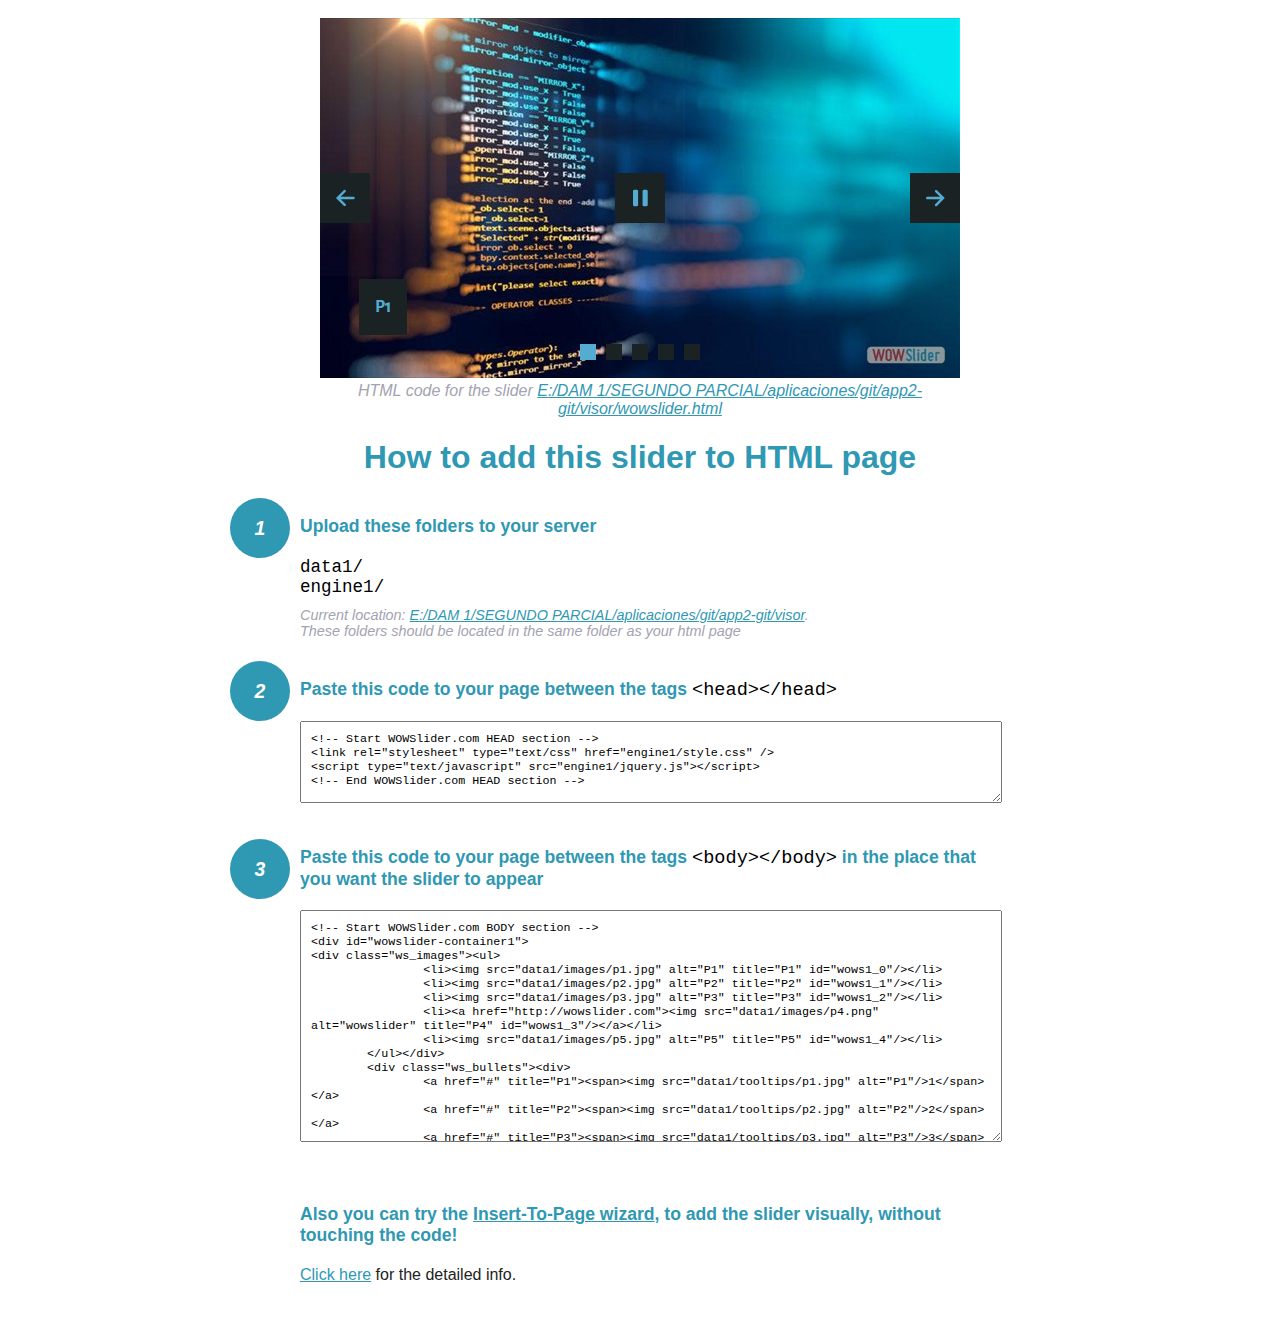
<file: visor/wowslider-howto.html>
<!DOCTYPE html>
<html>
<head>
	<title>WOWSlider</title>
	<meta http-equiv="content-type" content="text/html; charset=utf-8" />
	<meta name="description" content="WOWSlider" />
	
	<!-- Start WOWSlider.com HEAD section --> <!-- add to the <head> of your page -->
	<link rel="stylesheet" type="text/css" href="engine1/style.css" />
	<script type="text/javascript" src="engine1/jquery.js"></script>
	<!-- End WOWSlider.com HEAD section -->


<style>
.instuction {
	font-family: sans-serif, Arial;
	display: block;
	margin: 0 auto;
	max-width: 820px;
	width: 100%;
	padding: 0 70px;
	color: #222;
	-webkit-box-sizing: border-box;
	-moz-box-sizing: border-box;
	box-sizing: border-box;
}
.instuction h1 img {
	max-width: 170px;
	vertical-align: middle;
	margin-bottom: 10px;
}
.instuction h1 {
	color: #2F98B3;
	text-align: center;
}
.instuction h2 {
	position: relative;
	font-size: 1.1em;
	color: #2F98B3;
	margin-bottom: 20px;
	margin-top: 40px;
}
.instuction h2 span.num {
	position: absolute;
	left: -70px;
	top: -18px;
	display: inline-block;
	vertical-align: middle;
	font-style: italic;
	font-size: 1.1em;
	width: 60px;
	height: 60px;
	line-height: 60px;
	text-align: center;
	background: #2F98B3;
	color: #fff;
	border-radius: 50%;
}
.instuction .mono {
	color: #000;
	font-family: monospace;
	font-size: 1.3em;
	font-weight: normal;
}
.instuction li.mono {
	font-size: 1.5em;
}

.instuction ul {
	font-size: 0.9em;
	margin-top: 0;
	padding-left: 0;
	list-style: none;
}
.instuction .note {
	color: #A3A3B2;
	font-style: italic;
	padding-top: 10px;
}
.instuction p.note {
	text-align: center;
	padding-top: 0;
	margin-top: 4px;
}
.instuction textarea {
	font-size: 0.9em;
	min-height: 60px;
	padding: 10px;
	margin: 0;
	overflow: auto;
	max-width: 100%;
	width: 100%;
}
.instuction a,
.instuction a:visited {
	color: #2F98B3;
}
</style>


</head>
<body style="margin:auto">

<br>

<!-- Start WOWSlider.com BODY section --> <!-- add to the <body> of your page -->
<div id="wowslider-container1">
<div class="ws_images"><ul>
		<li><img src="data1/images/p1.jpg" alt="P1" title="P1" id="wows1_0"/></li>
		<li><img src="data1/images/p2.jpg" alt="P2" title="P2" id="wows1_1"/></li>
		<li><img src="data1/images/p3.jpg" alt="P3" title="P3" id="wows1_2"/></li>
		<li><a href="http://wowslider.com"><img src="data1/images/p4.png" alt="wowslider" title="P4" id="wows1_3"/></a></li>
		<li><img src="data1/images/p5.jpg" alt="P5" title="P5" id="wows1_4"/></li>
	</ul></div>
	<div class="ws_bullets"><div>
		<a href="#" title="P1"><span><img src="data1/tooltips/p1.jpg" alt="P1"/>1</span></a>
		<a href="#" title="P2"><span><img src="data1/tooltips/p2.jpg" alt="P2"/>2</span></a>
		<a href="#" title="P3"><span><img src="data1/tooltips/p3.jpg" alt="P3"/>3</span></a>
		<a href="#" title="P4"><span><img src="data1/tooltips/p4.png" alt="P4"/>4</span></a>
		<a href="#" title="P5"><span><img src="data1/tooltips/p5.jpg" alt="P5"/>5</span></a>
	</div></div><div class="ws_script" style="position:absolute;left:-99%"><a href="http://wowslider.net">jquery carousel</a> by WOWSlider.com v8.7</div>
<div class="ws_shadow"></div>
</div>	
<script type="text/javascript" src="engine1/wowslider.js"></script>
<script type="text/javascript" src="engine1/script.js"></script>
<!-- End WOWSlider.com BODY section -->


<div class="instuction">
	<p class="note">HTML code for the slider <a href="file:///E:/DAM 1/SEGUNDO PARCIAL/aplicaciones/git/app2-git/visor/wowslider.html">E:/DAM 1/SEGUNDO PARCIAL/aplicaciones/git/app2-git/visor/wowslider.html</a></p>

	<h1>
		How to add this slider to HTML page
	</h1>

	<h2><span class="num">1</span> Upload these folders to your server</h2>
	<ul>
		<li class="mono">data1/</li>
		<li class="mono">engine1/</li>
		<li class="note">Current location: <a href="file:///E:/DAM 1/SEGUNDO PARCIAL/aplicaciones/git/app2-git/visor">E:/DAM 1/SEGUNDO PARCIAL/aplicaciones/git/app2-git/visor</a>. <br>These folders should be located in the same folder as your html page</li>
	</ul>

	<h2><span class="num">2</span> Paste this code to your page between the tags <span class="mono">&lt;head&gt;&lt;/head&gt;</span></h2>
	<textarea onclick="this.select()">&lt;!-- Start WOWSlider.com HEAD section --&gt;
&lt;link rel=&quot;stylesheet&quot; type=&quot;text/css&quot; href=&quot;engine1/style.css&quot; /&gt;
&lt;script type=&quot;text/javascript&quot; src=&quot;engine1/jquery.js&quot;&gt;&lt;/script&gt;
&lt;!-- End WOWSlider.com HEAD section --&gt;</textarea>


	<h2><span class="num" style="top: -8px;">3</span> Paste this code to your page between the tags <span class="mono">&lt;body&gt;&lt;/body&gt;</span> in the place that you want the slider to appear</h2>
	<textarea onclick="this.select()" rows="15">&lt;!-- Start WOWSlider.com BODY section --&gt;
&lt;div id=&quot;wowslider-container1&quot;&gt;
&lt;div class=&quot;ws_images&quot;&gt;&lt;ul&gt;
		&lt;li&gt;&lt;img src=&quot;data1/images/p1.jpg&quot; alt=&quot;P1&quot; title=&quot;P1&quot; id=&quot;wows1_0&quot;/&gt;&lt;/li&gt;
		&lt;li&gt;&lt;img src=&quot;data1/images/p2.jpg&quot; alt=&quot;P2&quot; title=&quot;P2&quot; id=&quot;wows1_1&quot;/&gt;&lt;/li&gt;
		&lt;li&gt;&lt;img src=&quot;data1/images/p3.jpg&quot; alt=&quot;P3&quot; title=&quot;P3&quot; id=&quot;wows1_2&quot;/&gt;&lt;/li&gt;
		&lt;li&gt;&lt;a href=&quot;http://wowslider.com&quot;&gt;&lt;img src=&quot;data1/images/p4.png&quot; alt=&quot;wowslider&quot; title=&quot;P4&quot; id=&quot;wows1_3&quot;/&gt;&lt;/a&gt;&lt;/li&gt;
		&lt;li&gt;&lt;img src=&quot;data1/images/p5.jpg&quot; alt=&quot;P5&quot; title=&quot;P5&quot; id=&quot;wows1_4&quot;/&gt;&lt;/li&gt;
	&lt;/ul&gt;&lt;/div&gt;
	&lt;div class=&quot;ws_bullets&quot;&gt;&lt;div&gt;
		&lt;a href=&quot;#&quot; title=&quot;P1&quot;&gt;&lt;span&gt;&lt;img src=&quot;data1/tooltips/p1.jpg&quot; alt=&quot;P1&quot;/&gt;1&lt;/span&gt;&lt;/a&gt;
		&lt;a href=&quot;#&quot; title=&quot;P2&quot;&gt;&lt;span&gt;&lt;img src=&quot;data1/tooltips/p2.jpg&quot; alt=&quot;P2&quot;/&gt;2&lt;/span&gt;&lt;/a&gt;
		&lt;a href=&quot;#&quot; title=&quot;P3&quot;&gt;&lt;span&gt;&lt;img src=&quot;data1/tooltips/p3.jpg&quot; alt=&quot;P3&quot;/&gt;3&lt;/span&gt;&lt;/a&gt;
		&lt;a href=&quot;#&quot; title=&quot;P4&quot;&gt;&lt;span&gt;&lt;img src=&quot;data1/tooltips/p4.png&quot; alt=&quot;P4&quot;/&gt;4&lt;/span&gt;&lt;/a&gt;
		&lt;a href=&quot;#&quot; title=&quot;P5&quot;&gt;&lt;span&gt;&lt;img src=&quot;data1/tooltips/p5.jpg&quot; alt=&quot;P5&quot;/&gt;5&lt;/span&gt;&lt;/a&gt;
	&lt;/div&gt;&lt;/div&gt;&lt;div class=&quot;ws_script&quot; style=&quot;position:absolute;left:-99%&quot;&gt;&lt;a href=&quot;http://wowslider.net&quot;&gt;jquery carousel&lt;/a&gt; by WOWSlider.com v8.7&lt;/div&gt;
&lt;div class=&quot;ws_shadow&quot;&gt;&lt;/div&gt;
&lt;/div&gt;	
&lt;script type=&quot;text/javascript&quot; src=&quot;engine1/wowslider.js&quot;&gt;&lt;/script&gt;
&lt;script type=&quot;text/javascript&quot; src=&quot;engine1/script.js&quot;&gt;&lt;/script&gt;
&lt;!-- End WOWSlider.com BODY section --&gt;</textarea>

<br><br>
<h2>Also you can try the <a href="http://wowslider.com/help/add-wowslider-to-page-2.html" target="_blank">Insert-To-Page wizard</a>, to add the slider visually, without touching the code!</h2>
<p>
	<a href="http://wowslider.com/help/add-wowslider-to-page-2.html" target="_blank">Click here</a> for the detailed info.
</p>
</div>

<br><br>
</body>
</html>
</file>
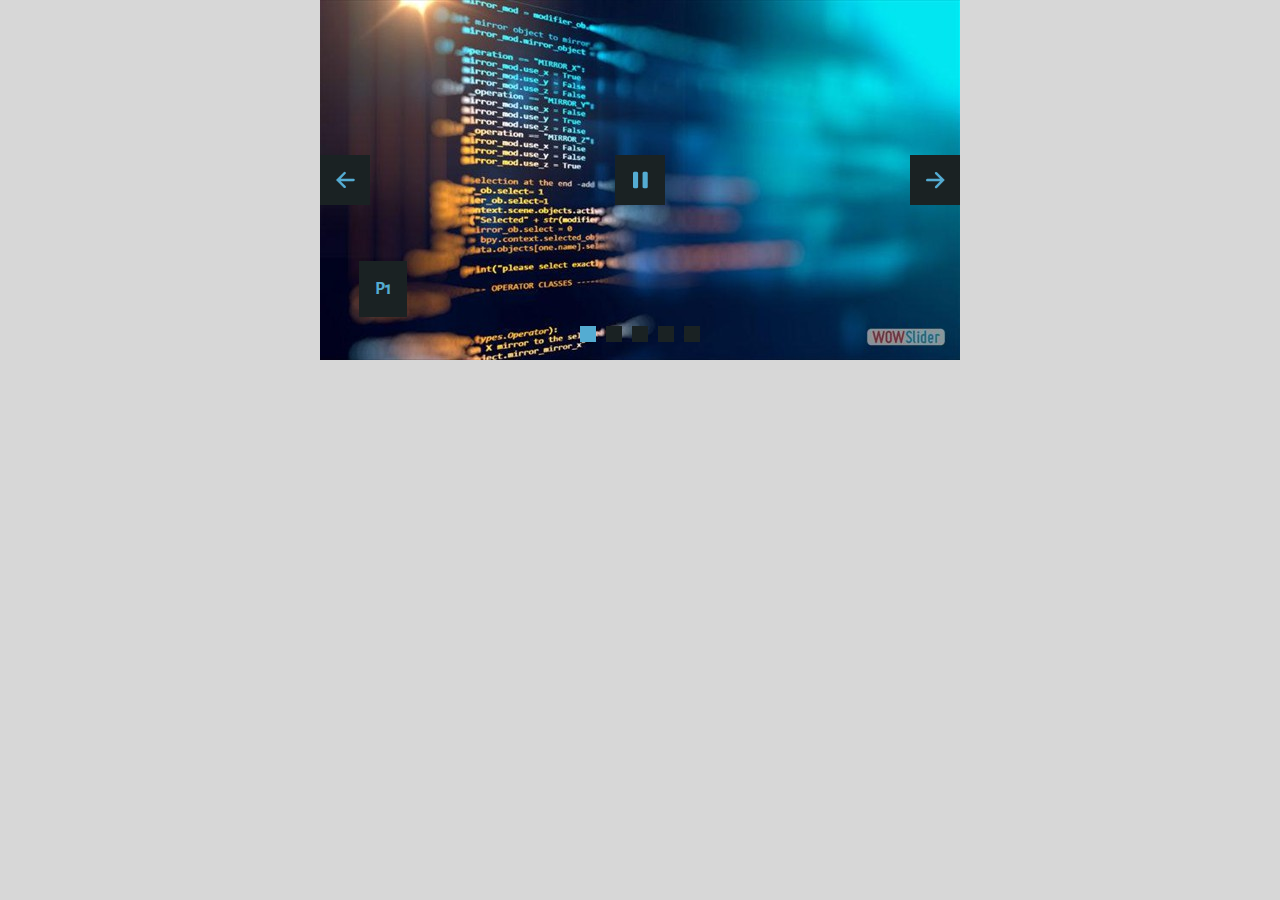
<file: visor/wowslider.html>
<!DOCTYPE html>
<html>
<head>
	<title>Jquery carousel</title>
	<meta http-equiv="content-type" content="text/html; charset=utf-8" />
	<meta name="description" content="Made with WOW Slider - Create beautiful, responsive image sliders in a few clicks. Awesome skins and animations. Jquery carousel" />
	
	<!-- Start WOWSlider.com HEAD section --> <!-- add to the <head> of your page -->
	<link rel="stylesheet" type="text/css" href="engine1/style.css" />
	<script type="text/javascript" src="engine1/jquery.js"></script>
	<!-- End WOWSlider.com HEAD section -->

</head>
<body style="background-color:#d7d7d7;margin:auto">
	
	<!-- Start WOWSlider.com BODY section --> <!-- add to the <body> of your page -->
	<div id="wowslider-container1">
	<div class="ws_images"><ul>
		<li><img src="data1/images/p1.jpg" alt="P1" title="P1" id="wows1_0"/></li>
		<li><img src="data1/images/p2.jpg" alt="P2" title="P2" id="wows1_1"/></li>
		<li><img src="data1/images/p3.jpg" alt="P3" title="P3" id="wows1_2"/></li>
		<li><a href="http://wowslider.com"><img src="data1/images/p4.png" alt="wowslider" title="P4" id="wows1_3"/></a></li>
		<li><img src="data1/images/p5.jpg" alt="P5" title="P5" id="wows1_4"/></li>
	</ul></div>
	<div class="ws_bullets"><div>
		<a href="#" title="P1"><span><img src="data1/tooltips/p1.jpg" alt="P1"/>1</span></a>
		<a href="#" title="P2"><span><img src="data1/tooltips/p2.jpg" alt="P2"/>2</span></a>
		<a href="#" title="P3"><span><img src="data1/tooltips/p3.jpg" alt="P3"/>3</span></a>
		<a href="#" title="P4"><span><img src="data1/tooltips/p4.png" alt="P4"/>4</span></a>
		<a href="#" title="P5"><span><img src="data1/tooltips/p5.jpg" alt="P5"/>5</span></a>
	</div></div><div class="ws_script" style="position:absolute;left:-99%"><a href="http://wowslider.net">jquery carousel</a> by WOWSlider.com v8.7</div>
	<div class="ws_shadow"></div>
	</div>	
	<script type="text/javascript" src="engine1/wowslider.js"></script>
	<script type="text/javascript" src="engine1/script.js"></script>
	<!-- End WOWSlider.com BODY section -->

</body>
</html>
</file>
<file: visor/engine1/style.css>
/*
 *	generated by WOW Slider 8.7
 *	template Convex
 */
@import url(https://fonts.googleapis.com/css?family=Gurajada&subset=latin,telugu);
@font-face {
  font-family: 'ws-ctrl-convex';
  src: url('ws-ctrl-convex.eot');
  src: url('ws-ctrl-convex.eot#iefix') format('embedded-opentype'),
       url('ws-ctrl-convex.svg#ws-ctrl-convex') format('svg');
  font-weight: normal;
  font-style: normal;
}
@font-face {
  font-family: 'ws-ctrl-convex';
  src: url('[data-uri]') format('woff'),
       url('[data-uri]') format('truetype');
}
#wowslider-container1 { 
	display: table;
	zoom: 1; 
	position: relative;
	width: 100%;
	max-width: 640px;
	max-height:360px;
	margin:0px auto 0px;
	z-index:90;
	text-align:left; /* reset align=center */
	font-size: 10px;
	text-shadow: none; /* fix some user styles */

	/* reset box-sizing (to boostrap friendly) */
	-webkit-box-sizing: content-box;
	-moz-box-sizing: content-box;
	box-sizing: content-box; 
}
* html #wowslider-container1{ width:640px }
#wowslider-container1 .ws_images ul{
	position:relative;
	width: 10000%; 
	height:100%;
	left:0;
	list-style:none;
	margin:0;
	padding:0;
	border-spacing:0;
	overflow: visible;
	/*table-layout:fixed;*/
}
#wowslider-container1 .ws_images ul li{
	position: relative;
	width:1%;
	height:100%;
	line-height:0; /*opera*/
	overflow: hidden;
	float:left;
	/*font-size:0;*/
	padding:0 0 0 0 !important;
	margin:0 0 0 0 !important;
}

#wowslider-container1 .ws_images{
	position: relative;
	left:0;
	top:0;
	height:100%;
	max-height:360px;
	max-width: 640px;
	vertical-align: top;
	border:none;
	overflow: hidden;
}
#wowslider-container1 .ws_images ul a{
	width:100%;
	height:100%;
	max-height:360px;
	display:block;
	color:transparent;
}
#wowslider-container1 img{
	max-width: none !important;
}
#wowslider-container1 .ws_images .ws_list img,
#wowslider-container1 .ws_images > div > img{
	width:100%;
	border:none 0;
	max-width: none;
	padding:0;
	margin:0;
}
#wowslider-container1 .ws_images > div > img {
	max-height:360px;
}

#wowslider-container1 .ws_images iframe {
	position: absolute;
	z-index: -1;
}

#wowslider-container1 .ws-title > div {
	display: inline-block !important;
}

#wowslider-container1 a{ 
	text-decoration: none; 
	outline: none; 
	border: none; 
}

#wowslider-container1  .ws_bullets { 
	float: left;
	position:absolute;
	z-index:70;
}
#wowslider-container1  .ws_bullets div{
	position:relative;
	float:left;
	font-size: 0px;
}
/* compatibility with Joomla styles */
#wowslider-container1  .ws_bullets a {
	line-height: 0;
}

#wowslider-container1  .ws_script{
	display:none;
}
#wowslider-container1 sound, 
#wowslider-container1 object{
	position:absolute;
}

/* prevent some of users reset styles */
#wowslider-container1 .ws_effect {
	position: static;
	width: 100%;
	height: 100%;
}

#wowslider-container1 .ws_photoItem {
	border: 2em solid #fff;
	margin-left: -2em;
	margin-top: -2em;
}
#wowslider-container1 .ws_cube_side {
	background: #A6A5A9;
}


#wowslider-container1.ws_gestures {
	cursor: -webkit-grab;
	cursor: -moz-grab;
	cursor: url("[data-uri]"), move;
}
#wowslider-container1.ws_gestures.ws_grabbing {
	cursor: -webkit-grabbing;
	cursor: -moz-grabbing;
	cursor: url("[data-uri]"), move;
}

/* hide controls when video start play */
#wowslider-container1.ws_video_playing .ws_bullets,
#wowslider-container1.ws_video_playing .ws_fullscreen,
#wowslider-container1.ws_video_playing .ws_next,
#wowslider-container1.ws_video_playing .ws_prev {
	display: none;
}


/* youtube/vimeo buttons */
#wowslider-container1 .ws_video_btn {
	position: absolute;
	display: none;
	cursor: pointer;
	top: 0;
	left: 0;
	width: 100%;
	height: 100%;
	z-index: 55;
}
#wowslider-container1 .ws_video_btn.ws_youtube,
#wowslider-container1 .ws_video_btn.ws_vimeo {
	display: block;
}
#wowslider-container1 .ws_video_btn div {
	position: absolute;
	background-image: url(./playvideo.png);
	background-size: 200%;
	top: 50%;
	left: 50%;
	width: 7em;
	height: 5em;
	margin-left: -3.5em;
	margin-top: -2.5em;
}
#wowslider-container1 .ws_video_btn.ws_youtube div {
	background-position: 0 0;
}
#wowslider-container1 .ws_video_btn.ws_youtube:hover div {
	background-position: 100% 0;
}
#wowslider-container1 .ws_video_btn.ws_vimeo div {
	background-position: 0 100%;
}
#wowslider-container1 .ws_video_btn.ws_vimeo:hover div {
	background-position: 100% 100%;
}

#wowslider-container1 .ws_playpause.ws_hide {
	display: none !important;
}
/* bullets */
#wowslider-container1  .ws_bullets { 
	padding: 0px; 
}
#wowslider-container1 .ws_bullets a { 
	position:relative;
	display: inline-block;
	width: 0;
	margin: 3px 5px;
	padding: 8px;	

	-webkit-perspective: 80px;
	perspective: 80px;
} 
#wowslider-container1 .ws_bullets a > span {
	position:absolute;
	display: block;
	top:0;
	right: 0;
	height:100%;
	width:100%;
	-webkit-transform-style: preserve-3d;
	transform-style: preserve-3d;

	-webkit-transition: -webkit-transform 0.5s ease;
  	transition: -webkit-transform 0.5s ease, transform 0.5s ease;
}

#wowslider-container1 .ws_bullets a > span:before,
#wowslider-container1 .ws_bullets a > span:after {
	content: '';
	display: block;
	height:100%;
	background: #54acd2;

  	-webkit-transform: rotateX(-90deg) translateZ(-8px) translateY(8px);
  	transform: rotateX(-90deg) translateZ(-8px) translateY(8px);
}
#wowslider-container1 .ws_bullets a > span:after {
	position: absolute;
	top: 0;
	left: 0;
	width: 100%;
	height: 100%;
  	background: #1A2223;
  	-webkit-transform: rotateX(0deg);
  	transform: rotateX(0deg);
}

#wowslider-container1 .ws_bullets a.ws_overbull > span,
#wowslider-container1 .ws_bullets a.ws_selbull > span {
    -webkit-transform: rotateX(-90deg) translateZ(8px) translateY(8px);
    transform: rotateX(-90deg) translateZ(8px) translateY(8px);
}




/* play/pause, arrows */
#wowslider-container1 a.ws_next,
#wowslider-container1 a.ws_prev,
#wowslider-container1 .ws_playpause {
	position:absolute;
	font: 2em "ws-ctrl-convex";
	width: 2.5em;
	height: 2.5em;
	top:50%;
	
	margin-top: -1.25em;
	color: #ffffff;
	z-index: 100;

	-webkit-perspective: 20em;
	perspective: 20em;
}
#wowslider-container1 a.ws_next {
	right: 0;
}
#wowslider-container1 a.ws_prev {
	left: 0;
}
#wowslider-container1 .ws_playpause {
	left:50%;
	margin-left:-1.25em;
}

#wowslider-container1 a.ws_next > span,
#wowslider-container1 a.ws_prev > span,
#wowslider-container1 .ws_playpause > span,
#wowslider-container1 .ws_bullets a > span {
	display: block;
	-webkit-transform-style: preserve-3d;
	transform-style: preserve-3d;

	-webkit-transition: -webkit-transform 0.5s ease;
  	transition: -webkit-transform 0.5s ease, transform 0.5s ease;
}


#wowslider-container1 a.ws_next > span:before,
#wowslider-container1 a.ws_prev > span:before,
#wowslider-container1 .ws_playpause > span:before,
#wowslider-container1 a.ws_next > span:after,
#wowslider-container1 a.ws_prev > span:after,
#wowslider-container1 .ws_playpause > span:after {
	display: block;
	text-align: center;
	line-height: 2.5em;
	height:100%;
	background: #54acd2;
	color: #1A2223;

  	-webkit-transform: rotateX(-90deg) translateZ(-1.25em) translateY(1.25em);
  	transform: rotateX(-90deg) translateZ(-1.25em) translateY(1.25em);
}
#wowslider-container1 .ws_play > span:before,
#wowslider-container1 .ws_play > span:after{
	content:"\e800";
}
#wowslider-container1 .ws_pause > span:before,
#wowslider-container1 .ws_pause > span:after{
	content:"\e801";
}
#wowslider-container1 a.ws_next > span:before,
#wowslider-container1 a.ws_next > span:after {
	content:'\e803';
}
#wowslider-container1 a.ws_prev > span:before,
#wowslider-container1 a.ws_prev > span:after {
	content:'\e802';
}

#wowslider-container1 a.ws_next > span:after,
#wowslider-container1 a.ws_prev > span:after,
#wowslider-container1 .ws_playpause > span:after {
	position: absolute;
	top: 0;
	left: 0;
	width: 100%;
	height: 100%;
  	-webkit-transform: rotateX(0deg);
  	transform: rotateX(0deg);
  	background: #1A2223;
	color: #54acd2;
}

#wowslider-container1 a.ws_next:hover > span,
#wowslider-container1 a.ws_prev:hover > span,
#wowslider-container1 .ws_playpause:hover > span {
    -webkit-transform: rotateX(-90deg) translateZ(1.25em) translateY(1.25em);
    transform: rotateX(-90deg) translateZ(1.25em) translateY(1.25em);
}/* bottom center */
#wowslider-container1  .ws_bullets {
	bottom:1.5em;
	left:50%;
}
#wowslider-container1  .ws_bullets div{
	left:-50%;
}#wowslider-container1 .ws-title{
	font: 1.3em 'Gurajada', serif;
	position: absolute;
	left: 2em;
	margin-right:10em;
	z-index: 50;

	color:#fff;
	padding: 1em;
	bottom: 30px;
	top: auto;
	opacity: 1;
}
#wowslider-container1 .ws-title div,#wowslider-container1 .ws-title span{
	display:inline-block;
	padding: 0.1em 0.6em;
	background-color: #1A2223;
	color: #54acd2;
}
#wowslider-container1 .ws-title div{
	display:block;
	margin-top:0.5em;
	font-size: 1.3em;
}
#wowslider-container1 .ws-title span{
	text-transform: uppercase;	
	font-size: 2em;
}#wowslider-container1 .ws_images > ul{
	animation: wsBasic 20s infinite;
	-moz-animation: wsBasic 20s infinite;
	-webkit-animation: wsBasic 20s infinite;
}
@keyframes wsBasic{0%{left:-0%} 10%{left:-0%} 20%{left:-100%} 30%{left:-100%} 40%{left:-200%} 50%{left:-200%} 60%{left:-300%} 70%{left:-300%} 80%{left:-400%} 90%{left:-400%} }
@-moz-keyframes wsBasic{0%{left:-0%} 10%{left:-0%} 20%{left:-100%} 30%{left:-100%} 40%{left:-200%} 50%{left:-200%} 60%{left:-300%} 70%{left:-300%} 80%{left:-400%} 90%{left:-400%} }
@-webkit-keyframes wsBasic{0%{left:-0%} 10%{left:-0%} 20%{left:-100%} 30%{left:-100%} 40%{left:-200%} 50%{left:-200%} 60%{left:-300%} 70%{left:-300%} 80%{left:-400%} 90%{left:-400%} }

#wowslider-container1 .ws_bullets  a img{
	position:absolute;
	display:block;
	text-indent:0;
	bottom:15px;
	left:-43px;
	visibility:hidden;
	max-width:none;
}
#wowslider-container1 .ws_bullets a:hover img{
	visibility:visible;
}

#wowslider-container1 .ws_bulframe div div{
	height:48px;
	overflow:visible;
	position:relative;
}
#wowslider-container1 .ws_bulframe div {
	left:0;
	overflow:hidden;
	position:relative;
	width:85px;
}
#wowslider-container1  .ws_bullets .ws_bulframe{
	position:absolute;
	display:none;
	bottom:25px;
	margin-left:8px;
	cursor:pointer;

	/* fixed bulframe hidding in Chrome */
	-webkit-transform: translateZ(0);
	-ms-transform: translateZ(0);
	-o-transform: translateZ(0);
	transform: translateZ(0);
}#wowslider-container1 .ws_bulframe div div{
	height: auto;
}

@media all and (max-width:760px) {
	#wowslider-container1 .ws_fullscreen {
		display: block;
	}
}
@media all and (max-width:400px){
	#wowslider-container1 .ws_controls,
	#wowslider-container1 .ws_bullets,
	#wowslider-container1 .ws_thumbs{
		display: none
	}
}
</file>
